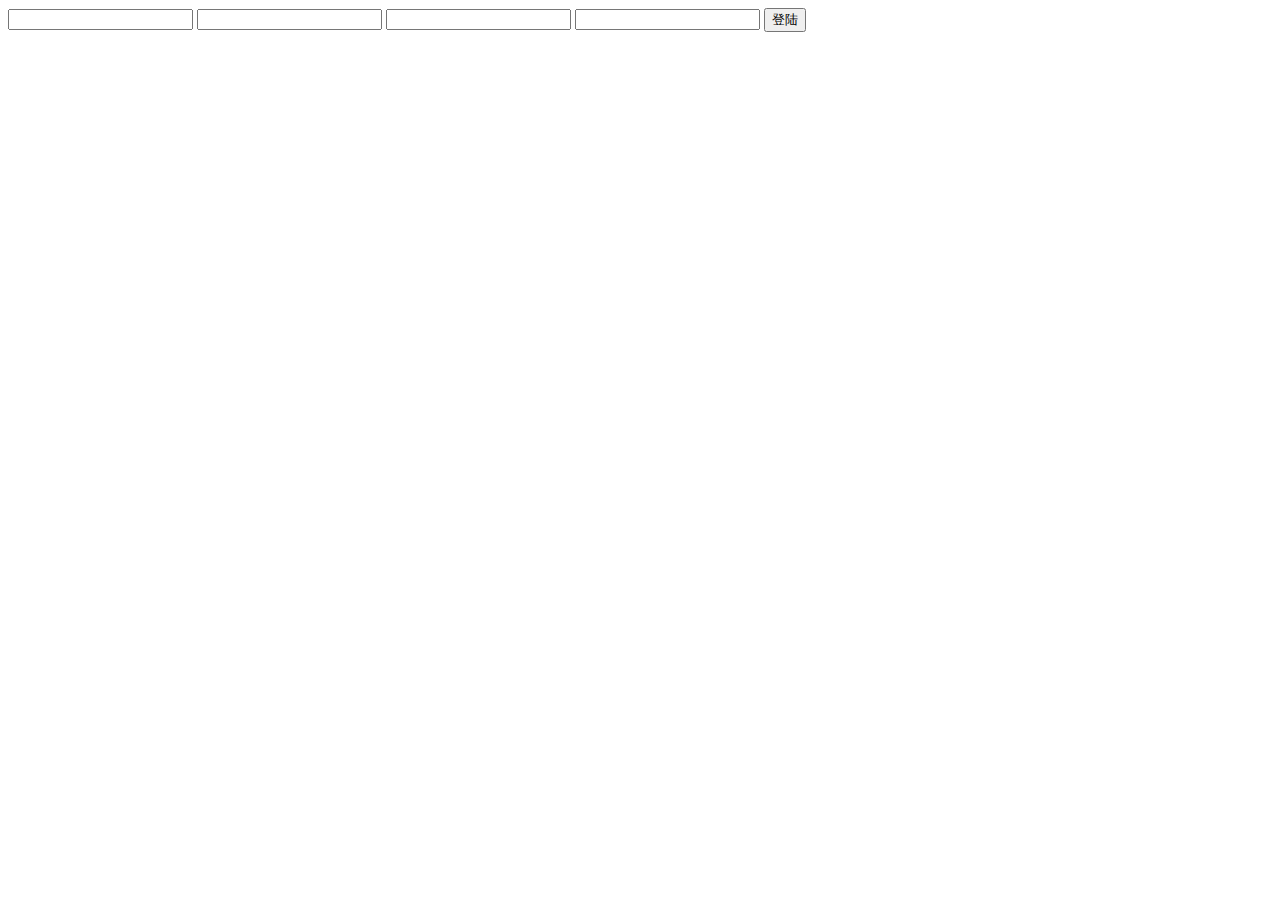
<file: src/main/resources/templates/login.html>
<!DOCTYPE html>
<html lang="en">
<head>
    <meta charset="UTF-8">
    <title>Title</title>
</head>
<body>
<form action="http://gspj.gdcpo.cn:8888/api/back/alterEssay" method="post" >
    <input type="text" name="aid">
    <input type="text" name="title">
    <input type="text" name="imageurl">
    <input type="text" name="content">
    <input type="submit" value="登陆">
</form>
</body>
</html>
</file>
